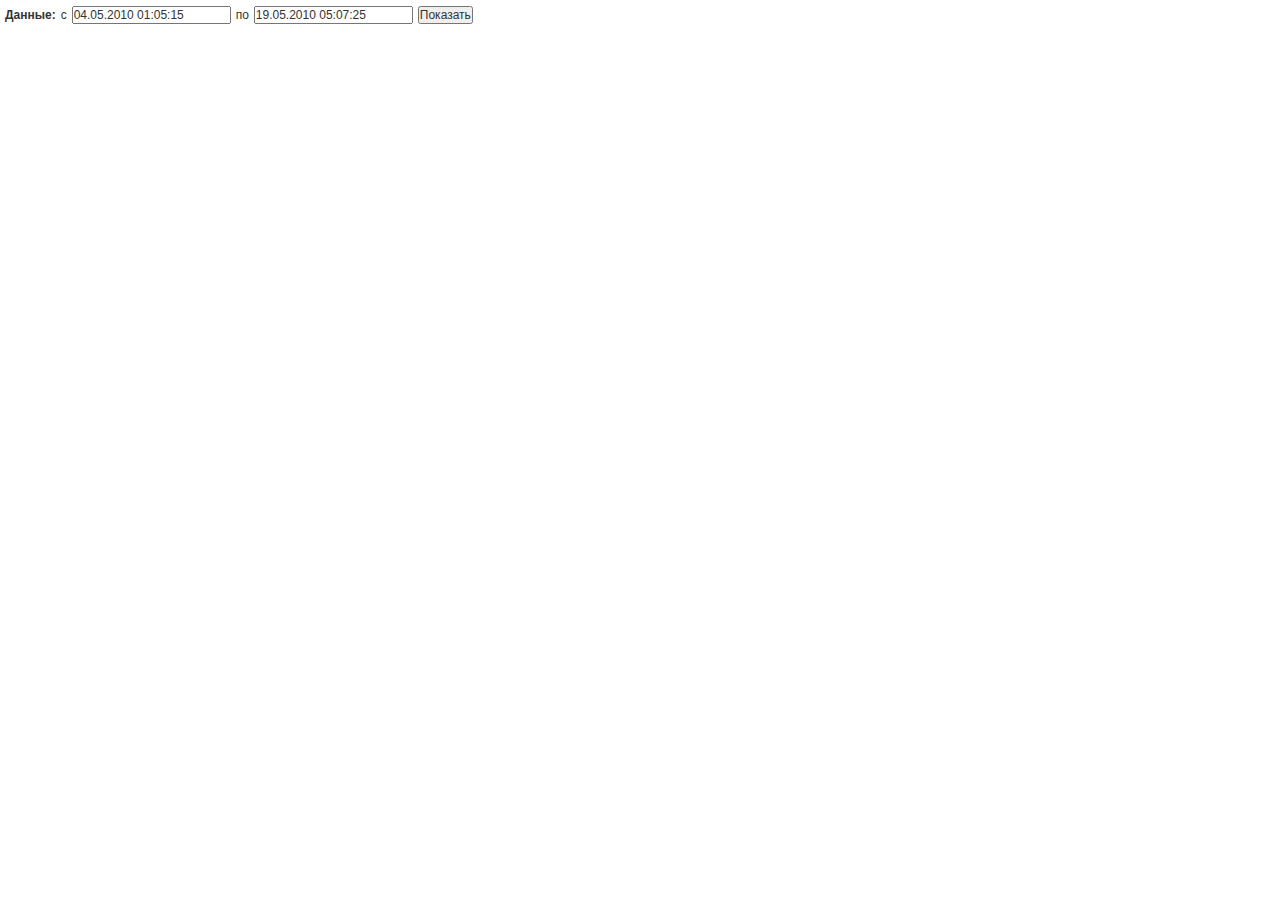
<file: ncal/index.html>
<!DOCTYPE html PUBLIC "-//W3C//DTD XHTML 1.0 Strict//EN" "http://www.w3.org/TR/xhtml1/DTD/xhtml1-strict.dtd">
<html xmlns="http://www.w3.org/1999/xhtml">
<head>
	<meta http-equiv="content-type" content="text/html; charset=utf-8" />
	<title>calendar</title>
	<script language="Javascript" type="text/javascript" src="jquery.1.4.2.js"></script>
</head>
<body>
<style>
* {
	padding: 0px;
	margin: 0px;
	font: 12px Arial, Helvetica, Tahoma, sans-serif;
	letter-spacing: 0px;
	color: #333333;
}
TABLE, TD, P, DIV {
    font: 12px Arial, Helvetica, sans-serif;
    line-height: 20px;
}
.input_text, SELECT, TEXTAREA {
	border-top: 1px solid #C0BABA;
	border-left: 1px solid #C0BABA;
	border-right: 1px solid #F1F1F1;
	border-bottom: 1px solid #F1F1F1;
	background-color: #FFFFFF;
}
B { font-weight: bold }
</style>

<table border="0" cellpadding="0" cellspacing="5">
    <tr>
        <td>
            <b>Данные:</b>
        </td>
        <td>
            <p>с</p>
        </td>
        <td>
            <p><input name="min" value="04.05.2010 01:05:15" class="datepickerTimeField"></p>

        </td>
        <td>
            <p>по</p>
        </td>
        <td>
            <p><input name="max" value="19.05.2010 05:07:25" class="datepickerTimeField"></p>
        </td>
        <td>
            <p><input type="submit" value="Показать"></p>
        </td>
    </tr>
</table>

<link type="text/css" href="latest.css" rel="Stylesheet" />
<script type="text/javascript" src="latest.js"></script>
</body>
</html>
</file>
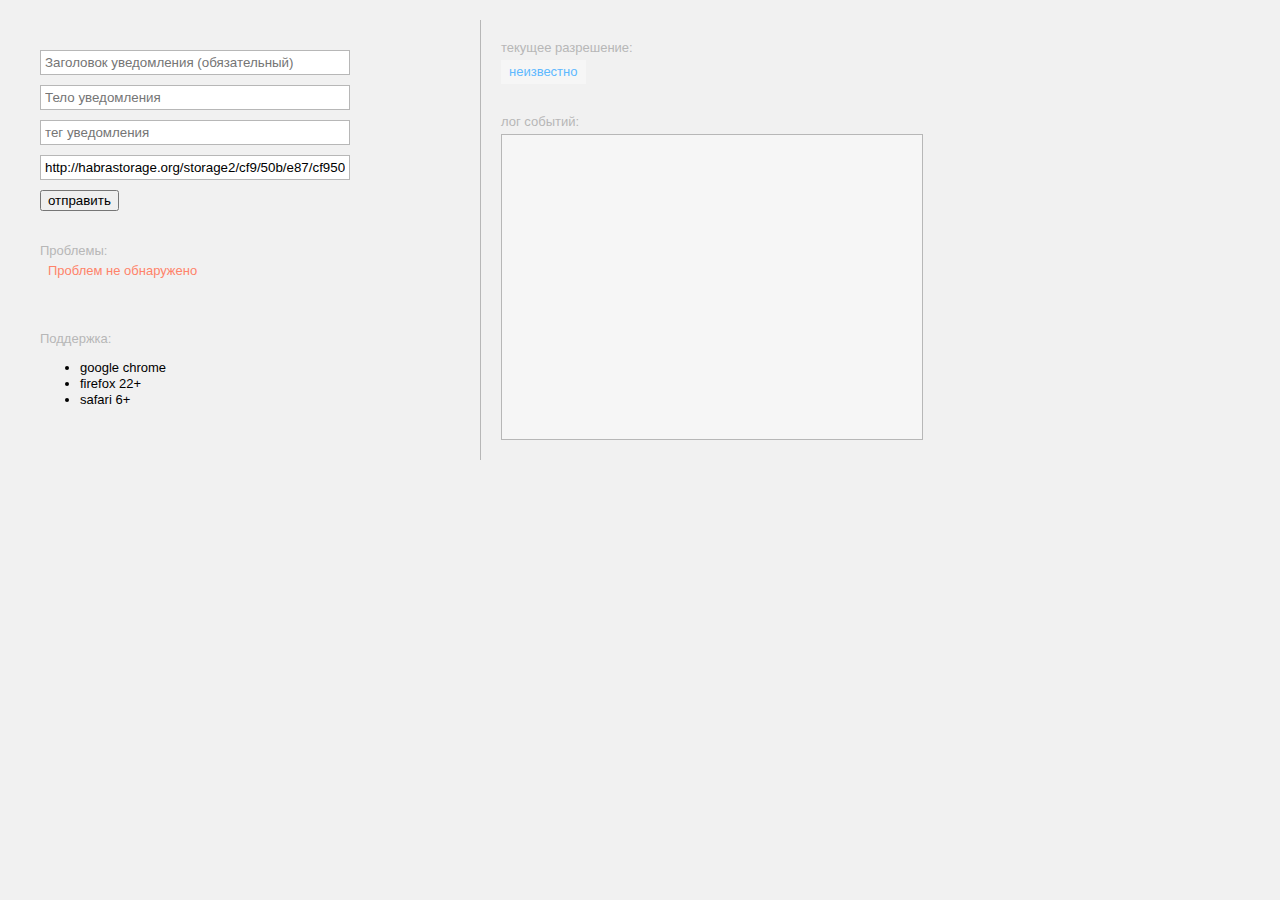
<file: tmp/test.html>
<!DOCTYPE html>
<html>
  <head>
    <meta charset='utf-8'>
    <!--[if lt IE 9]>
    <script src="//html5shiv.googlecode.com/svn/trunk/html5.js"></script>
    <![endif]-->
    <link rel="stylesheet" href="styles.css"></style>

    <script src="jquery-1.10.1.min.js"></script>
    <script src="code.js"></script>

    <title>Notification-api</title>
  </head>

  <body>
      
      <div class="form">
        <!-- заголовок -->
        <input name="theme" placeholder="Заголовок уведомления (обязательный)" type="text" required>
        <!-- тело сообщения -->
        <input name="body" placeholder="Тело уведомления" type="text">
        <!-- тег -->
        <input name="tag" placeholder="тег уведомления" type="text">
        <!-- iconUrl -->
        <input name="icon" placeholder="иконка уведомления" type="text" value="http://habrastorage.org/storage2/cf9/50b/e87/cf950be87f8c34e63c07217a009f1d17.jpg">

        <input type="button" name="send" value="отправить">

        <br><br><br>
        <span>Проблемы:</span>
        <div class="warning">
          Проблем не обнаружено
        </div>
        <br><br><br>
        <span>Поддержка:</span>
        <div class="support">
          <ul>
            <li>google chrome</li>
            <li>firefox 22+</li>
            <li>safari 6+</li> 
          </ul>
        </div>
      </div>

      <div class="status">
        <!-- текущее состояние permission -->
        <span>текущее разрешение:</span>
        <div class="permissionState">
          неизвестно
        </div>

        <!-- лог событий -->
        <span>лог событий:</span>
        <div class="notificationLog">
        </div>
      </div>


  </body>
</html>
</file>
<file: ncal/latest.css>
/* Datepicker
----------------------------------*/
.ui-datepicker { width: 17em; padding: .2em .2em 0; }
.ui-datepicker .ui-datepicker-header { position:relative; padding:.2em 0; }
.ui-datepicker .ui-datepicker-prev, .ui-datepicker .ui-datepicker-next { position:absolute; top: 2px; width: 1.8em; height: 1.8em; }
.ui-datepicker .ui-datepicker-prev-hover, .ui-datepicker .ui-datepicker-next-hover { top: 1px; }
.ui-datepicker .ui-datepicker-prev { left:2px; }
.ui-datepicker .ui-datepicker-next { right:2px; }
.ui-datepicker .ui-datepicker-prev-hover { left:1px; }
.ui-datepicker .ui-datepicker-next-hover { right:1px; }
.ui-datepicker .ui-datepicker-prev span, .ui-datepicker .ui-datepicker-next span { display: block; position: absolute; left: 50%; margin-left: -8px; top: 50%; margin-top: -8px;  }
.ui-datepicker .ui-datepicker-title { margin: 0 2.3em; line-height: 1.8em; text-align: center; }
.ui-datepicker .ui-datepicker-title select { float:left; font-size:1em; margin:1px 0; }
.ui-datepicker select.ui-datepicker-month-year {width: 100%;}
.ui-datepicker select.ui-datepicker-month, 
.ui-datepicker select.ui-datepicker-year { width: 49%;}
.ui-datepicker .ui-datepicker-title select.ui-datepicker-year { float: right; }
.ui-datepicker table {width: 100%; font-size: .9em; border-collapse: collapse; margin:0 0 .4em; }
.ui-datepicker th { padding: .7em .3em; text-align: center; font-weight: bold; border: 0;  }
.ui-datepicker td { border: 0; padding: 1px; }
.ui-datepicker td span, .ui-datepicker td a { display: block; padding: .2em; text-align: right; text-decoration: none; }
.ui-datepicker .ui-datepicker-buttonpane { background-image: none; margin: .7em 0 0 0; padding:0 .2em; border-left: 0; border-right: 0; border-bottom: 0; }
.ui-datepicker .ui-datepicker-buttonpane button { float: right; margin: .5em .2em .4em; cursor: pointer; padding: .2em .6em .3em .6em; width:auto; overflow:visible; }
.ui-datepicker .ui-datepicker-buttonpane button.ui-datepicker-current { float:left; }

/* with multiple calendars */
.ui-datepicker.ui-datepicker-multi { width:auto; }
.ui-datepicker-multi .ui-datepicker-group { float:left; }
.ui-datepicker-multi .ui-datepicker-group table { width:95%; margin:0 auto .4em; }
.ui-datepicker-multi-2 .ui-datepicker-group { width:50%; }
.ui-datepicker-multi-3 .ui-datepicker-group { width:33.3%; }
.ui-datepicker-multi-4 .ui-datepicker-group { width:25%; }
.ui-datepicker-multi .ui-datepicker-group-last .ui-datepicker-header { border-left-width:0; }
.ui-datepicker-multi .ui-datepicker-group-middle .ui-datepicker-header { border-left-width:0; }
.ui-datepicker-multi .ui-datepicker-buttonpane { clear:left; }
.ui-datepicker-row-break { clear:both; width:100%; }

/* RTL support */
.ui-datepicker-rtl { direction: rtl; }
.ui-datepicker-rtl .ui-datepicker-prev { right: 2px; left: auto; }
.ui-datepicker-rtl .ui-datepicker-next { left: 2px; right: auto; }
.ui-datepicker-rtl .ui-datepicker-prev:hover { right: 1px; left: auto; }
.ui-datepicker-rtl .ui-datepicker-next:hover { left: 1px; right: auto; }
.ui-datepicker-rtl .ui-datepicker-buttonpane { clear:right; }
.ui-datepicker-rtl .ui-datepicker-buttonpane button { float: left; }
.ui-datepicker-rtl .ui-datepicker-buttonpane button.ui-datepicker-current { float:right; }
.ui-datepicker-rtl .ui-datepicker-group { float:right; }
.ui-datepicker-rtl .ui-datepicker-group-last .ui-datepicker-header { border-right-width:0; border-left-width:1px; }
.ui-datepicker-rtl .ui-datepicker-group-middle .ui-datepicker-header { border-right-width:0; border-left-width:1px; }

/* IE6 IFRAME FIX (taken from datepicker 1.5.3 */
.ui-datepicker-cover {
    display: none; /*sorry for IE5*/
    display/**/: block; /*sorry for IE5*/
    position: absolute; /*must have*/
    z-index: -1; /*must have*/
    filter: mask(); /*must have*/
    top: -4px; /*must have*/
    left: -4px; /*must have*/
    width: 200px; /*must have*/
    height: 200px; /*must have*/
}
/* YaPro.Ru */
#ui-datepicker-div {
	background-color: #ffffff;
	border: 4px solid #aaaaaa;
	display: none;
}
.ui-datepicker-prev, .ui-datepicker-next { cursor:pointer }
.ui-datepicker-month { width: 82px !important }
.ui-datepicker-year { width: 59px !important }
/*.ui-datepicker-calendar {
	width: 15.5em;
	text-align: right;
}*/
.ui-datepicker-calendar td a {
	padding: .1em .3em .1em 0;
	display: block;
	color: #555555;
	background-color: #e6e6e6;
	cursor: pointer;
	border: 1px solid #ffffff;
}
.ui-datepicker-calendar td a:hover {
	border: 1px solid #999999;
	color: #212121;
	background-color: #dadada;
}
.ui-datepicker-calendar td a:active {
	border: 1px solid #aaaaaa;
	color: #212121;
	background-color: #ffffff;
}
.ui-datepicker-calendar select {
	border: 1px solid #d3d3d3;
	color: #555555;
	background: #FFFFFF;
}
.ui-state-active { color: #FF0000 !important }
.ui-state-highlight { color: #0000CC !important }
.ui-datepicker th { padding:5px 0 !important }
.ui-datepicker td { padding: 0px !important }

.YaproClock { width: auto !important; margin-left:21px !important }
.YaproClock TD { padding: 2px !important }
.YaproClock select { border: 1px solid #d3d3d3 }
.datepickerYaproOK { width: 35px; text-align: center; border: 1px solid #CCCCCC; font-size: 13px; cursor: pointer; }
</file>
<file: tmp/styles.css>
body {
	margin: 0;
	padding: 0;
	background: #f1f1f1;
	font: 13px/16px "Trebuchet MS1", "Trebuchet MS", sans-serif;
}

input[type="text"] {
	box-shadow: none;
	border: 1px solid #b7b7b7;
	padding: 4px;
	display: block;
	width: 300px;
	margin: 10px 0;
}
.form {
	width: 420px;
	padding: 20px;
	margin: 20px 0 20px 20px;
	float: left;
}
.status {
	float: left;
	width: 400px;
	padding: 20px;
	margin: 20px 20px 20px 0;
	border-left: 1px solid #b7b7b7;
}
span {
	color: #b7b7b7;
	display: block;
}
.permissionState {
	margin: 4px 0 30px;
	padding: 0 0 0 10px;
	color: #5eb9ff;
	padding: 4px 8px;
	background: #f6f6f6;
	display: inline-block;
}
.notificationLog {
	width: 400px;
	height: 300px;
	overflow-y: scroll;
	border: 1px solid #b7b7b7;
	margin: 4px 0 0;
	padding: 2px 10px;
	font-size: 12px;
	color: #ff7a39;
	background: #f6f6f6;
}
.warning {
	color: #ff836a;
	padding: 4px 8px;
}
.red {
	display: inline;
	color: #64bc8b;
}
</file>
